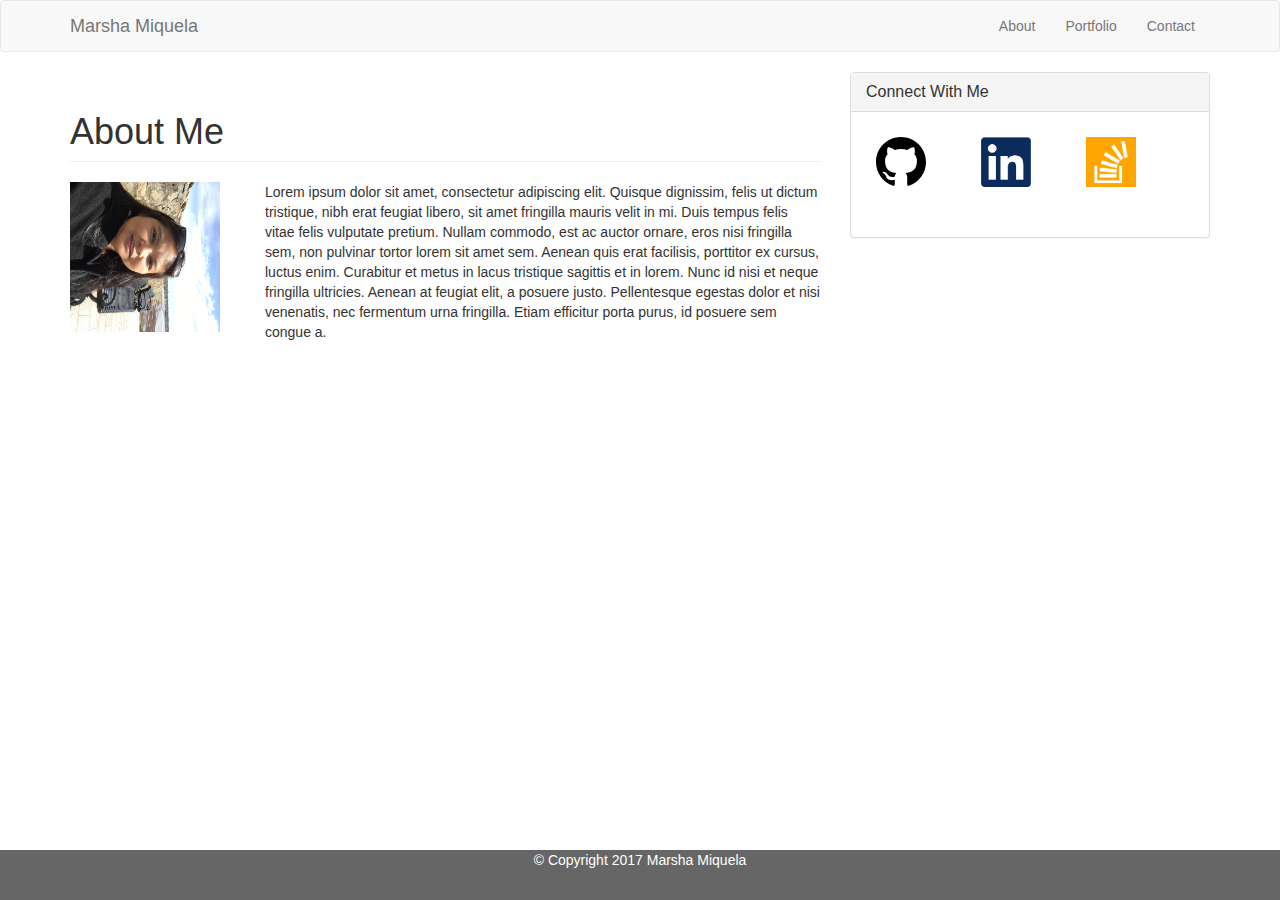
<file: index.html>
<!DOCTYPE html>
<html lang="en-us">

<head>

  <meta charset="UTF-8">
  <meta name="viewport" content="width=device-width, initial-scale=1">

  <title>Bootstrap 101 Template</title>


  <link rel="stylesheet" href="https://maxcdn.bootstrapcdn.com/bootstrap/3.3.6/css/bootstrap.min.css">
  <link rel="stylesheet" type="text/css" href="assets/css/style.css">
  <style type="text/css">
.floating-box {
    float: left;
    width: 85px;
    height: 75px;
    margin: 10px;

}

.after-box {
    clear: left;
  
}

.panel-default {
   clear: both;
}
  </style>

</head>

<body>

  <nav class="navbar navbar-default">
    <div class="container">
      <div class="navbar-header">
        <a class="navbar-brand" href="#">Marsha Miquela</a>
      </div>
      <div class="collapse navbar-collapse" id="bs-example-navbar-collapse-1">
        <ul class="nav navbar-nav navbar-right">
          <li><a href="index.html">About</a></li>
          <li><a href="portfolio.html">Portfolio</a></li>
          <li><a href="contact.html">Contact</a></li>
        </ul>
      </div>
    </div>
  </nav>

  <div class="container">
    <div class="row">
      <div class="col-md-8">
        <div class="page-header">
          <h1>About Me</h1>
        </div>
        <div class="row">
          <div class="col-md-3">
            <img src="assets/images/profile.JPG" class="rotate90" alt="Placeholder" class="img-thumbnail" width="150" height="150">
          </div>
          <div class="col-md-9">
            <p>
              Lorem ipsum dolor sit amet, consectetur adipiscing elit. Quisque dignissim, felis ut dictum tristique, nibh erat feugiat libero, sit amet fringilla mauris velit in mi. Duis tempus felis vitae felis vulputate pretium. Nullam commodo, est ac auctor ornare,
              eros nisi fringilla sem, non pulvinar tortor lorem sit amet sem. Aenean quis erat facilisis, porttitor ex cursus, luctus enim. Curabitur et metus in lacus tristique sagittis et in lorem. Nunc id nisi et neque fringilla ultricies. Aenean
              at feugiat elit, a posuere justo. Pellentesque egestas dolor et nisi venenatis, nec fermentum urna fringilla. Etiam efficitur porta purus, id posuere sem congue a.
            </p>
          </div>
        </div>
      </div>
  
      <div class="col-md-4">
        <div class="panel panel-default">
          <div class="panel-heading">
            <h3 class="panel-title">Connect With Me</h3>
          </div>
          <div class="panel-body">
              <div class="floating-box"><a href="https://github.com/"><img border="0" alt="github" src="assets/images/github-mark.svg" width="50" height="50">
              </div>
      
              <div class="floating-box"><a href="https://www.linkedin.com/"><img border="0" alt="linkedin" src="assets/images/linkedinlogo.png" width="50" height="50">
              </div>
      
              <div class="floating-box"><a href="https://stackoverflow.com/"><img border="0" alt="stackoverflow" src="assets/images/stackoverflow.png" width="50" height="50">
              </div>
          </div>
        </div>
      </div>
    </div>
  </div>
 <div id="divFooter">
      <p>&copy; Copyright 2017 Marsha Miquela</p>
</div>
 
  <script src="https://ajax.googleapis.com/ajax/libs/jquery/1.11.3/jquery.min.js"></script>


  <script src="https://maxcdn.bootstrapcdn.com/bootstrap/3.3.7/js/bootstrap.min.js"></script>
</body>
</file>
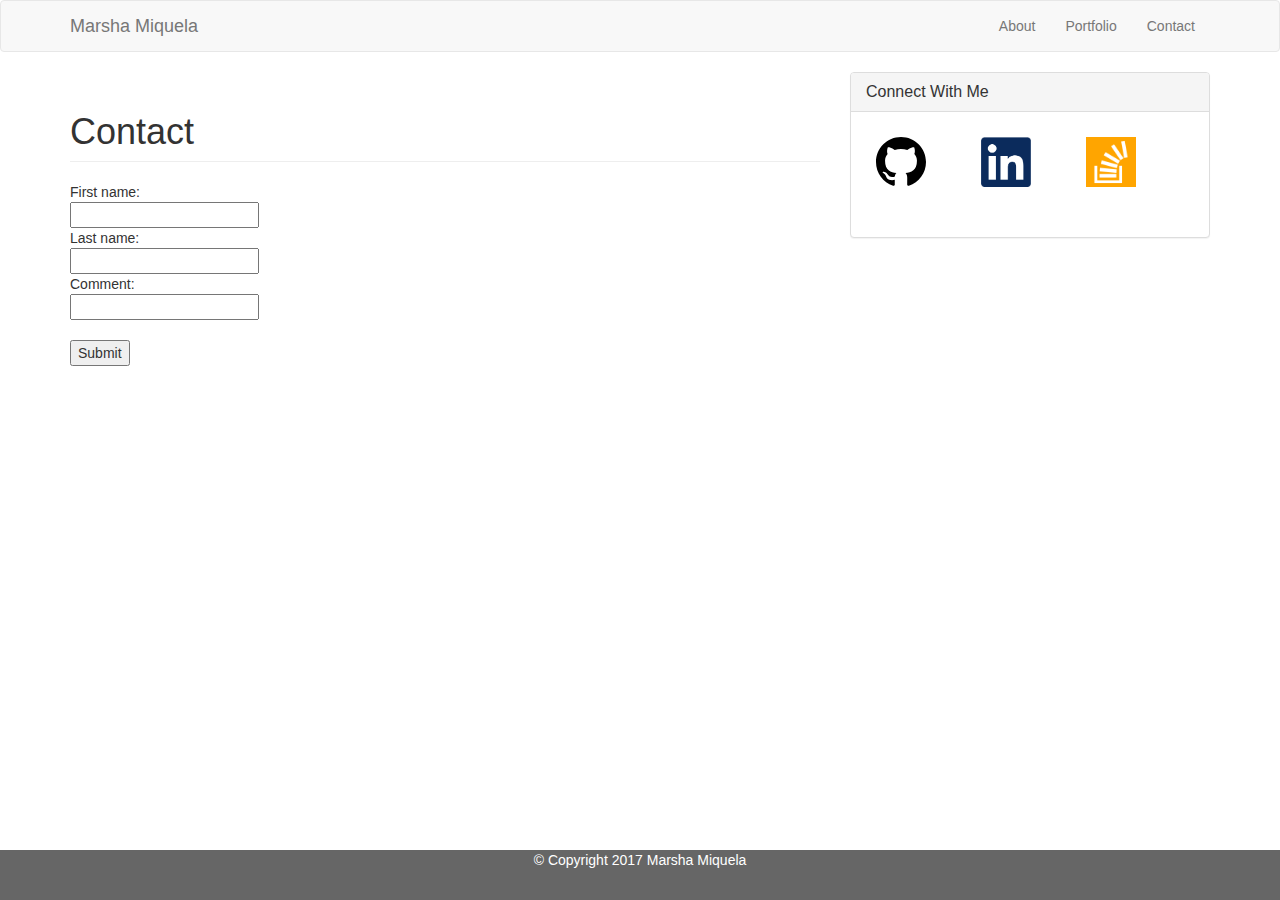
<file: contact.html>
<!DOCTYPE html>
<html lang="en-us">

<head>

  <meta charset="UTF-8">
  <meta name="viewport" content="width=device-width, initial-scale=1">

  <title>Bootstrap 101 Template</title>


  <link rel="stylesheet" href="https://maxcdn.bootstrapcdn.com/bootstrap/3.3.6/css/bootstrap.min.css">
  <link rel="stylesheet" type="text/css" href="assets/css/style.css">
  <style type="text/css">
.floating-box {
    float: left;
    width: 85px;
    height: 75px;
    margin: 10px;
   
}

.after-box {
    clear: left;
       
}

.panel-default {
   clear: both;
}
  </style>

</head>

<body>

  <nav class="navbar navbar-default">
    <div class="container">
      <div class="navbar-header">
        <a class="navbar-brand" href="#">Marsha Miquela</a>
      </div>
      <div class="collapse navbar-collapse" id="bs-example-navbar-collapse-1">
        <ul class="nav navbar-nav navbar-right">
          <li><a href="index.html">About</a></li>
          <li><a href="portfolio.html">Portfolio</a></li>
          <li><a href="contact.html">Contact</a></li>
        </ul>
      </div>
    </div>
  </nav>

  <div class="container">
    <div class="row">
      <div class="col-md-8">
          <div class="page-header">
            <h1>Contact</h1>
          </div>
          <section id="divAbout">
              First name:<br>
              <input type="text" name="Name" value="">
              <br>
              Last name:<br>
              <input type="text" name="Email" value="">
              <br>
              Comment:<br>
              <input type="text" name="Message" value="">
              <br><br>
              <input type="submit" value="Submit">
          </section>
      </div>

      <div class="col-md-4">
        <div class="panel panel-default">
          <div class="panel-heading">
            <h3 class="panel-title">Connect With Me</h3>
          </div>
          <div class="panel-body">
              <div class="floating-box"><a href="https://github.com/"><img border="0" alt="github" src="assets/images/github-mark.svg" width="50" height="50">
              </div>
      
              <div class="floating-box"><a href="https://www.linkedin.com/"><img border="0" alt="linkedin" src="assets/images/linkedinlogo.png" width="50" height="50">
              </div>
      
              <div class="floating-box"><a href="https://stackoverflow.com/"><img border="0" alt="stackoverflow" src="assets/images/stackoverflow.png" width="50" height="50">
              </div>
          </div>
        </div>
      </div>
    </div>
  </div>

            <div id="divFooter">
              <p>&copy; Copyright 2017 Marsha Miquela</p>
            </div>

  
  <script src="https://ajax.googleapis.com/ajax/libs/jquery/1.11.3/jquery.min.js"></script>

  
  <script src="https://maxcdn.bootstrapcdn.com/bootstrap/3.3.7/js/bootstrap.min.js"></script>
</body>
</file>
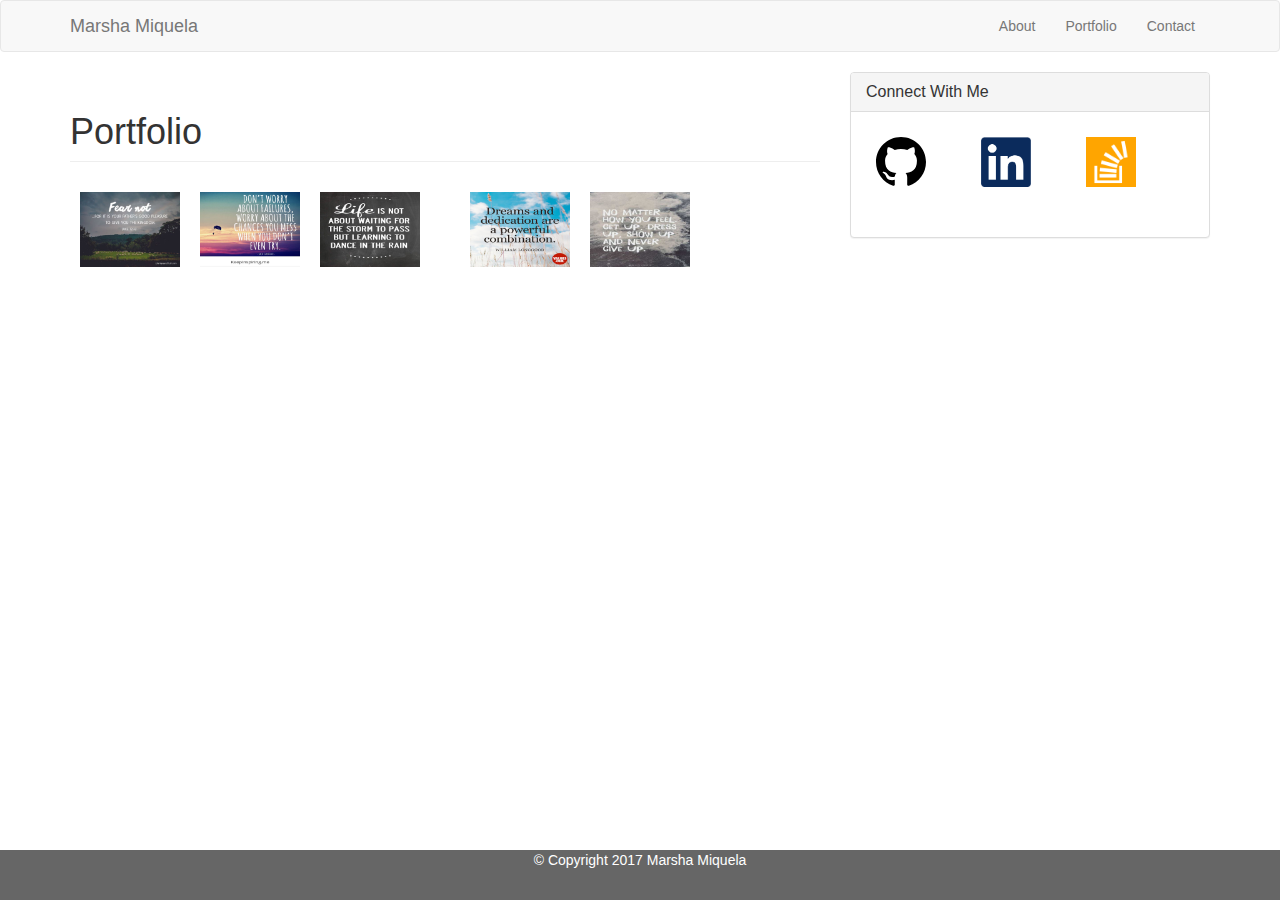
<file: portfolio.html>
<!DOCTYPE html>
<html lang="en-us">

<head>

  <meta charset="UTF-8">
  <meta name="viewport" content="width=device-width, initial-scale=1">

  <title>Bootstrap 101 Template</title>


  <link rel="stylesheet" href="https://maxcdn.bootstrapcdn.com/bootstrap/3.3.6/css/bootstrap.min.css">
  <link rel="stylesheet" type="text/css" href="assets/css/style.css">
  <style type="text/css">
.floating-box {
    float: left;
    width: 85px;
    height: 75px;
    margin: 10px;
    
}

.after-box {
    clear: left;
        
}

.panel-default {
   clear: both;
}

.floating-box-portfolio {
    float: left;
    width: 100px;
    height: 75px;
    margin: 10px;
  
}

  </style>

</head>

<body>

  <nav class="navbar navbar-default">
    <div class="container">
      <div class="navbar-header">
        <a class="navbar-brand" href="#">Marsha Miquela</a>
      </div>
      <div class="collapse navbar-collapse" id="bs-example-navbar-collapse-1">
        <ul class="nav navbar-nav navbar-right">
          <li><a href="index.html">About</a></li>
          <li><a href="portfolio.html">Portfolio</a></li>
          <li><a href="contact.html">Contact</a></li>
        </ul>
      </div>
    </div>
  </nav>

  <div class="container">
    <div class="row">
      <div class="col-md-8">
        <div class="page-header">
          <h1>Portfolio</h1>
        </div>
        <div class="row">
          <div class="col-md-6">
            <div class="floating-box-portfolio"><a href="https://thumbs.dreamstime.com/z/christian-messages-14735139.jpg"><img border="0" alt="portfolio1" src="assets/images/portfolio1.jpg" width="100" height="75"></a></div>
            
            <div class="floating-box-portfolio"><a href="https://www.keepinspiring.me/wp-content/uploads/2015/11/29.jpg"><img border="0" alt="portfolio2" src="assets/images/portfolio2.jpg" width="100" height="75"></a></div>
            
            <div class="floating-box-portfolio"><a href="https://i.pinimg.com/736x/34/6c/b4/346cb445d96ebc120564815da087fdf7--motivational-life-quotes-inspirational-quote-about-life.jpg"><img border="0" alt="portfolio3" src="assets/images/portfolio3.jpg" width="100" height="75"></a></div>
          </div>
          
          <div class="col-md-6">
            <div class="floating-box-portfolio"><a href="https://quotes.values.com/quote_artwork/3763/medium/20170116_monday_quote.jpg"><img border="0" alt="portfolio4" src="assets/images/portfolio4.jpg" width="100" height="75"></a></div>

            <div class="floating-box-portfolio"><a href="https://i.pinimg.com/736x/03/cf/c0/03cfc0a242f6ef502413cb536632b20e--famous-inspirational-quotes-inspiring-quotes.jpg"><img border="0" alt="portfolio5" src="assets/images/portfolio5.jpg" width="100" height="75"></a></div>
          </div>
        </div>
      </div>

      <div class="col-md-4">
        <div class="panel panel-default">
          <div class="panel-heading">
            <h3 class="panel-title">Connect With Me</h3>
          </div>
          <div class="panel-body">
              <div class="floating-box"><a href="https://github.com/"><img border="0" alt="github" src="assets/images/github-mark.svg" width="50" height="50"></a>
              </div>
      
              <div class="floating-box"><a href="https://www.linkedin.com/"><img border="0" alt="linkedin" src="assets/images/linkedinlogo.png" width="50" height="50"></a>
              </div>
      
              <div class="floating-box"><a href="https://stackoverflow.com/"><img border="0" alt="stackoverflow" src="assets/images/stackoverflow.png" width="50" height="50"></a>
              </div>
          </div>
        </div>
      </div>
    </div>
  </div>
 <div id="divFooter">
      <p>&copy; Copyright 2017 Marsha Miquela</p>
</div>
 
  <script src="https://ajax.googleapis.com/ajax/libs/jquery/1.11.3/jquery.min.js"></script>

  
  <script src="https://maxcdn.bootstrapcdn.com/bootstrap/3.3.7/js/bootstrap.min.js"></script>
</body>
</file>
<file: assets/css/style.css>
body, h1,h2,h3,h4,h5,h6,p,div,ul,li{
	margin:0;
	padding:0;
}
body{font-family: 'Arial','Helvetica Neueu',Helvetica,sans-serif}
	background-color: #000;

#divWrapper {
	width:700px;
	margin:20px auto;
}
#divHeader {
	/*width:700px;*/
	/*position:fixed;*/
	/*width:100%;*/
	font-family: 'Georgia', Times, Times New Roman, serif;
	width:100%;
	background-color:#ffffff;
	text-align:center;
	padding:20px;
}
#divYourName {
	float:left;
}

#divLine {
	width:1000px;
	/*width:100%;*/     
	background:#999;
	height:1px;
}
#divLinks {
	width: 700px;
	background:#666;
}
#divNav {
	width:302px;
	height:36px;
	margin:0 auto;
}
#divNav ul {
	list-style-type:none;
}
#divNav ul li{
	float:left;
}

#divHeader img {
	line-height:40px;
	color:white;
	background-color: #4aaaa5;
}
#divNav ul li a{
	display:block;
	height: 20px;
	background:#000;
	width:80px;
	font-size:0.8em;
	font-weight:bold;
	color:#FFF;
	text-align:center;
	text-decoration: none;
	margin:7px;
	
	/*Border radius*/
	border-radius:5px;
	-moz-border-radius:5px;
	-webkit-border-radius:5px;
	border:1px solid #000;
	
	/*Gradients*/
	background:-moz-linear-gradient(top, #666, #333);
	background:-webkit-gradient(linear, left top, left bottom, from(#666), to(#333));
}

#divNav ul li a:hover{
	background:#333;
	background:-moz-linear-gradient(top, #000, #666);
	background:-webkit-gradient(linear, left top, left bottom, from(#000), to(#666));
}

#divNav ul li a.current, #divNav ul li a.current:hover {
	background:#333;
	background:-moz-linear-gradient(top, #000, #666);
	background:-webkit-gradient(linear, left top, left bottom, from(#000), to(#666));	
	color:#f63;
	cursor:default;
}

#divContent {
	width:304;
	background:#333;
	padding-top:20px;
	padding-bottom:20px;
	padding-left:20px;
	padding-right:20px;
	background-color: #ffffff
}

#divAbout {
	float:left;
	width:50%;
	height:75%;
	/*background:#222;*/
	/*border:1px solid #000;*/
	

	/*Gradient
	background:-moz-linear-gradient(top, #666, #333, #222);
	background:-webkit-gradient(linear, left top, left bottom, from(#666), to(#222), color-stop(0.5, #333));	
	border-radius:15px;
	-moz-border-radius:15px;
	-webkit-border-radius:15px;

	Shadows
	box-shadow:1px 1px 4px #000;
	-moz-box-shadow:1px 1px 4px #000;
	-webkit-box-shadow:1px 1px 4px #000;*/
}

#divContent img {
	float:left;
	border:1px solid #000px;
	background:#333;
	padding:16px;
	margin:0.7em;

	/*Gradients*/
	background:-moz-linear-gradient(top, #000, #333);
	background:-webkit-gradient(linear, left top, left bottom, from(#000), to(#333));	
	
	/*Border Radius*/
	border-radius:15px;
	-moz-border-radius:15px;
	-webkit-border-radius:15px;
}

#divContent h5{
	color:#FFF;
	padding-top:0.8em;
	padding-bottom:0;
	padding-left:0;
	padding:right:0;
}

#divContent p{
	font-size:0.8em;
	color:#999;
	padding:0.7em;
	line-height:1.4em;
	/*float:right;*/
}

#divConnectWithMe {
	float:right;
	width:47%;
	height:75%;
	background:#222;
	border:1px solid #000;

	/*Gradient*/
	background:-moz-linear-gradient(top, #666, #333, #222);
	background:-webkit-gradient(linear, left top, left bottom, from(#666), to(#222), color-stop(0.5, #333));	
	border-radius:15px;
	-moz-border-radius:15px;
	-webkit-border-radius:15px;

	/*Shadows*/
	box-shadow:1px 1px 4px #000;
	-moz-box-shadow:1px 1px 4px #000;
	-webkit-box-shadow:1px 1px 4px #000;
}

#divConnectWithMe img {
	float:left;
	border:1px solid #000px;
	background:#333;
	/*padding:16px;*/

	/*Gradients*/
	background:-moz-linear-gradient(top, #000, #333);
	background:-webkit-gradient(linear, left top, left bottom, from(#000), to(#333));	
	
	/*Border Radius*/
	border-radius:15px;
	-moz-border-radius:15px;
	-webkit-border-radius:15px;
}

#divConnectWithMe h3{
	color:#FFF;
	/*padding-top:0.8em;
	padding-bottom:0;
	padding-left:0;*/
}

.floating-box {
    float: left;
    width: 100px;
    height: 75px;
    margin: 10px;
    /*border: 3px solid #73AD21;  */
}

.after-box {
    clear: left;
    /*border: 3px solid red; */     
}

#divFooter{
	position:fixed;
    width:100%;
    bottom:0;
    height:50px;
    background-color: #666666;
    color:white;
    text-align: center;
}

#divFooter p{
	text-align:center;
}

.rotate90 {
    -webkit-transform: rotate(90deg);
    -moz-transform: rotate(90deg);
    -o-transform: rotate(90deg);
    -ms-transform: rotate(90deg);
    transform: rotate(90deg);
}
</file>
